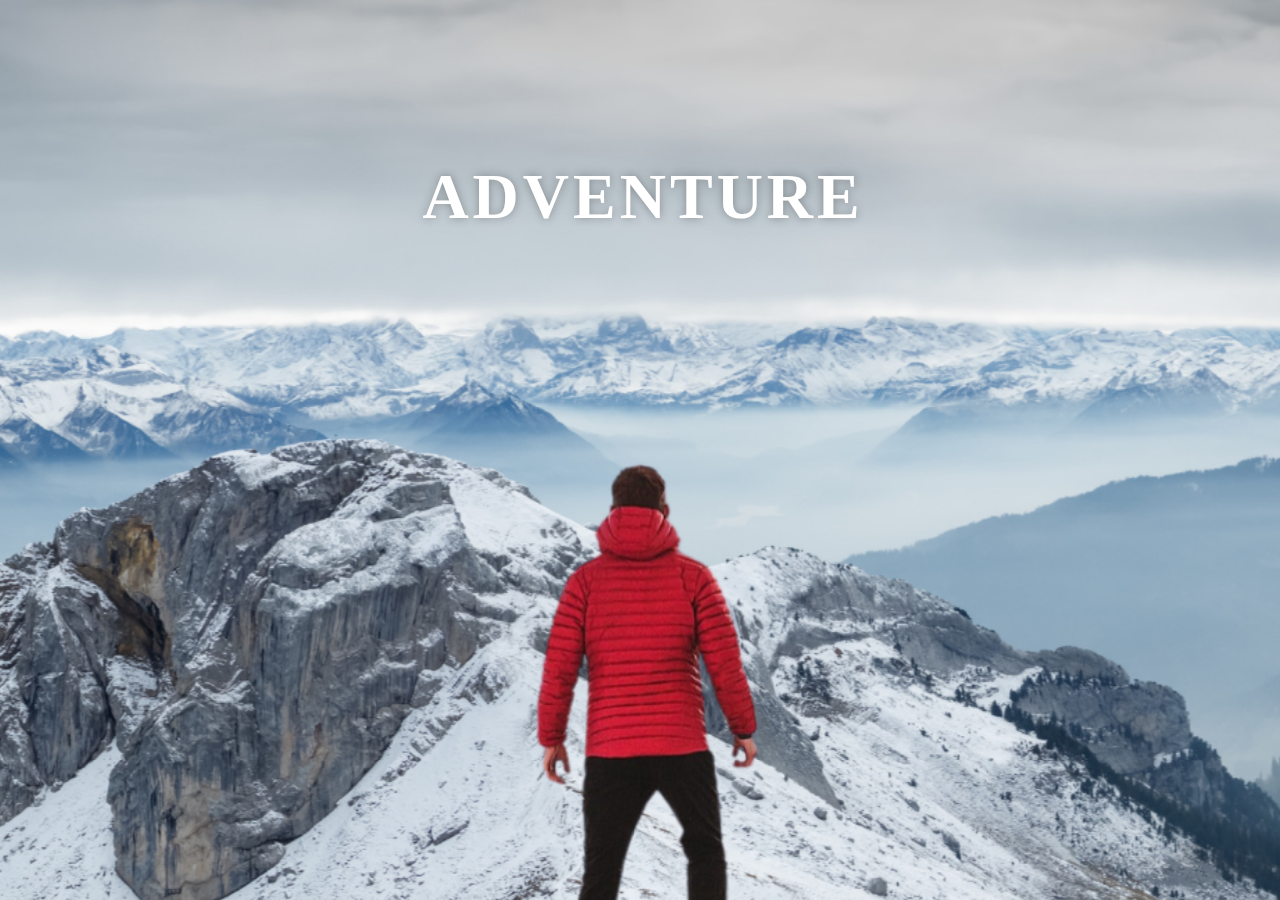
<file: index.html>
<!DOCTYPE html>
<html lang="en">
<head>
    <meta charset="UTF-8">
    <meta http-equiv="X-UA-Compatible" content="IE=edge">
    <meta name="viewport" content="width=device-width, initial-scale=1.0">
    <title>Prallax Effect</title>
    <link rel="stylesheet" href="style.css">
</head>
<body>
    <div id="wrapper">
        <div class="container">
           <img  class="background" src="background.png" alt="background image">
           <img class="foreground" src="foreground.png" alt="foreground image">
           <h1>ADVENTURE</h1>
        </div>
   
    
<section>
  
<div>
    <h2 class="a">Adventure Time !</h2>
    <p  class="text">Lorem ipsum dolor sit amet, consectetur adipisicing elit. Expedita quidem molestiae delectus tempora. Fugit soluta accusamus eveniet maxime, sit id error ducimus explicabo illo hic perferendis debitis ipsum minus quasi molestias alias qui, mollitia omnis obcaecati. Ad earum dolorem repudiandae consequatur. Itaque, perferendis corporis possimus dicta non ea id optio.
     <br><br>Lorem ipsum dolor sit amet consectetur adipisicing elit. Nam recusandae eveniet ea porro, accusamus illo praesentium earum obcaecati expedita odio. Amet totam, sapiente quos est sunt quis, cupiditate corporis eligendi doloribus, in cumque. Ab possimus amet omnis et. Inventore, accusantium.
  </p>
</div>

<div class="bg bg1">
<h2 class="desc">BIKING</h2>
</div>
<p class="text">Lorem, ipsum dolor sit amet consectetur adipisicing elit. Placeat corporis rem quae vitae debitis aperiam maxime voluptatibus deserunt vero voluptatum fuga aliquam qui neque, tenetur, repellat culpa molestiae, quos nihil nam autem provident eveniet! Modi officia laborum quia quo dignissimos?
 <br> <br> Lorem ipsum dolor sit amet consectetur adipisicing elit. Blanditiis quaerat iure incidunt itaque deserunt autem praesentium, esse aspernatur aliquam numquam ipsam, earum magni tempora reprehenderit eius, illo recusandae asperiores cum voluptates! Asperiores non labore vel dolorem provident eos recusandae corporis!
</p>


<div class="bg bg2">
    <h2 class="desc">PARA GLIDING</h2>
</div>
    <p class="text">Lorem, ipsum dolor sit amet consectetur adipisicing elit. Placeat corporis rem quae vitae debitis aperiam maxime voluptatibus deserunt vero voluptatum fuga aliquam qui neque, tenetur, repellat culpa molestiae, quos nihil nam autem provident eveniet! Modi officia laborum quia quo dignissimos?
     <br> <br> Lorem ipsum dolor sit amet consectetur adipisicing elit. Blanditiis quaerat iure incidunt itaque deserunt autem praesentium, esse aspernatur aliquam numquam ipsam, earum magni tempora reprehenderit eius, illo recusandae asperiores cum voluptates! Asperiores non labore vel dolorem provident eos recusandae corporis!
    </p>
   
    
<div class="bg bg3">
    <h2 class="desc">SURFING</h2>
</div>
    <p class="text">Lorem, ipsum dolor sit amet consectetur adipisicing elit. Placeat corporis rem quae vitae debitis aperiam maxime voluptatibus deserunt vero voluptatum fuga aliquam qui neque, tenetur, repellat culpa molestiae, quos nihil nam autem provident eveniet! Modi officia laborum quia quo dignissimos?
     <br> <br> Lorem ipsum dolor sit amet consectetur adipisicing elit. Blanditiis quaerat iure incidunt itaque deserunt autem praesentium, esse aspernatur aliquam numquam ipsam, earum magni tempora reprehenderit eius, illo recusandae asperiores cum voluptates! Asperiores non labore vel dolorem provident eos recusandae corporis!
    </p>
    
 </div>
</section>
</body>
</html>
</file>
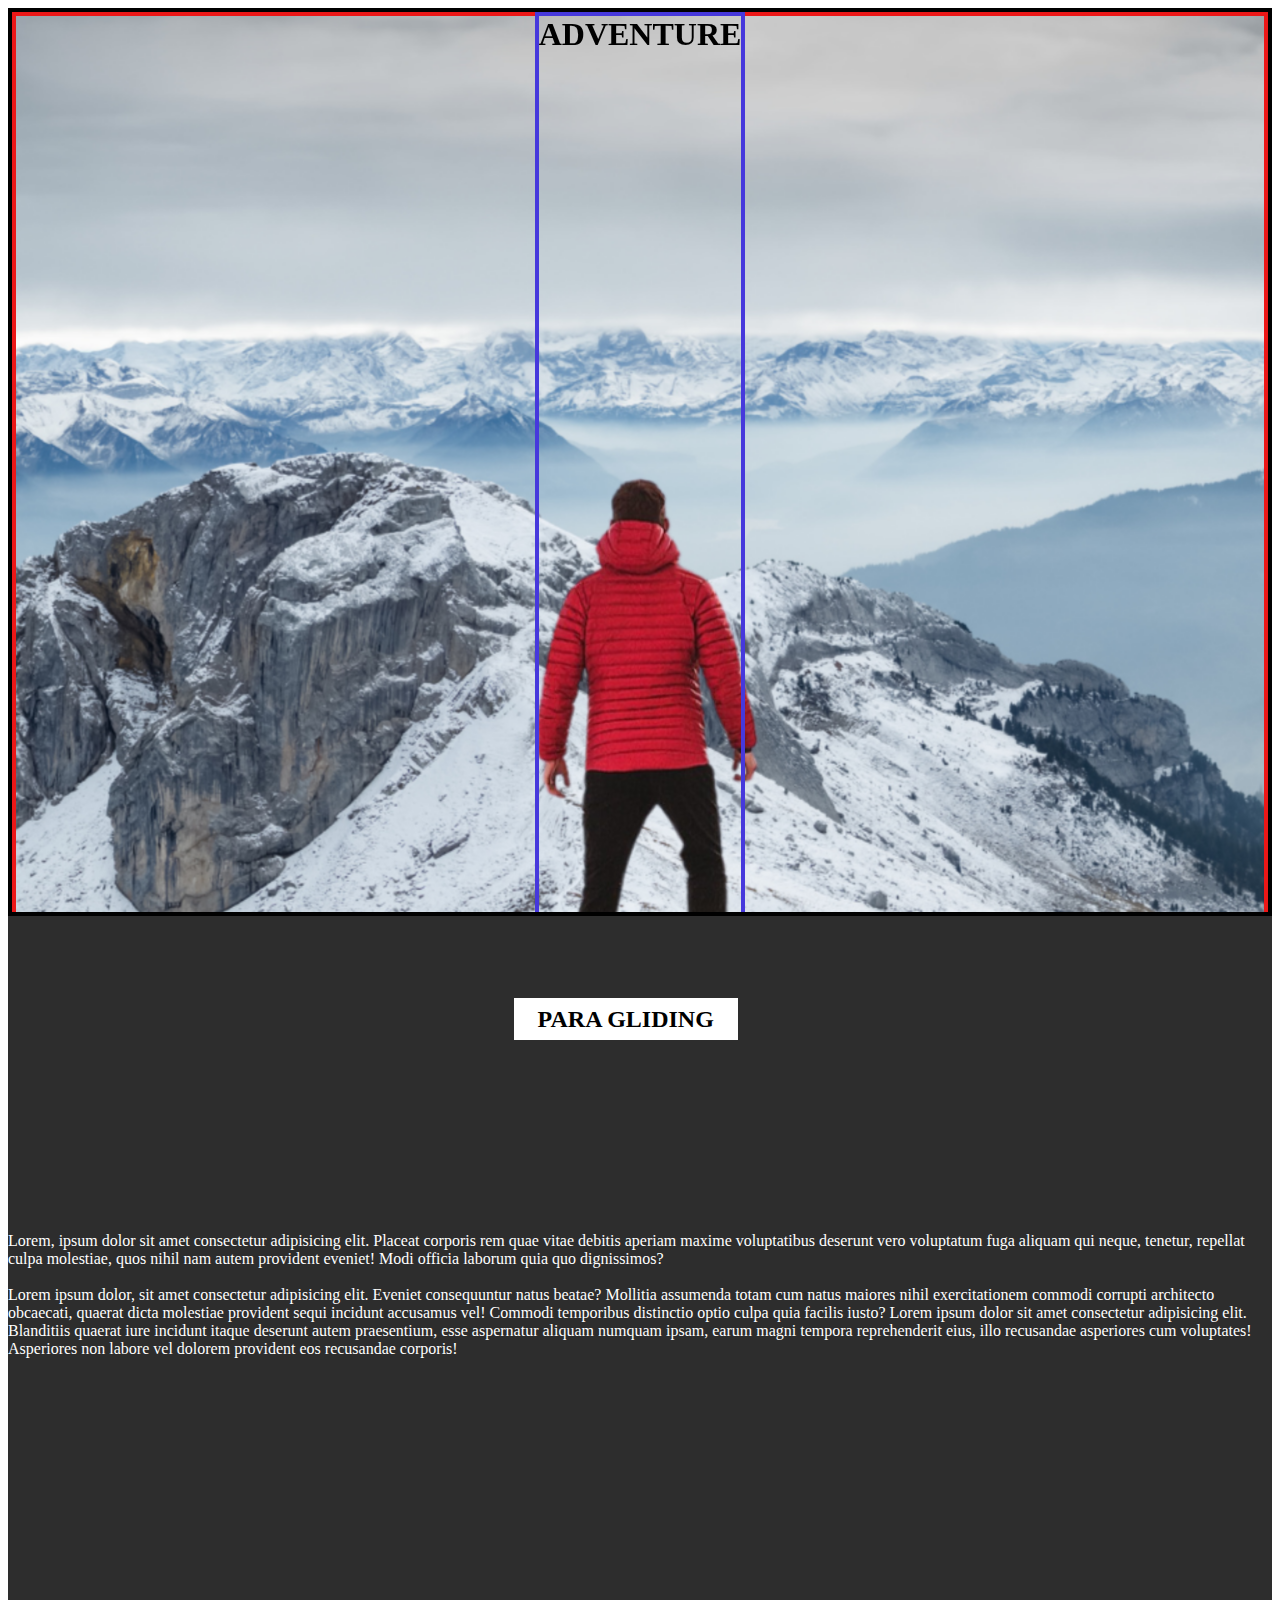
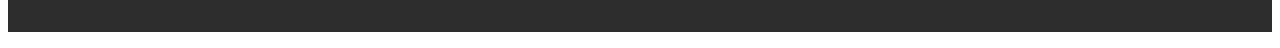
<file: experiment.html>
<!DOCTYPE html>
<html lang="en">
<head>
    <meta charset="UTF-8">
    <meta http-equiv="X-UA-Compatible" content="IE=edge">
    <meta name="viewport" content="width=device-width, initial-scale=1.0">
    <title>Prallax Effect</title>
    <link rel="stylesheet" href="experiment.css">
</head>
<body>
    <div id="wrapper">
        <div class="container">
           <img  class="background" src="background.png" alt="background image">
           <img class="foreground" src="foreground.png" alt="foreground image">
           <h1>ADVENTURE</h1>
        </div>
    </div>
    
<section>
    <div class="bg bg2">
        <h2 class="desc">PARA GLIDING</h2>
    </div>
        <p class="text">Lorem, ipsum dolor sit amet consectetur adipisicing elit. Placeat corporis rem quae vitae debitis aperiam maxime voluptatibus deserunt vero voluptatum fuga aliquam qui neque, tenetur, repellat culpa molestiae, quos nihil nam autem provident eveniet! Modi officia laborum quia quo dignissimos?
         <br> <br> Lorem ipsum dolor, sit amet consectetur adipisicing elit. Eveniet consequuntur natus beatae? Mollitia assumenda totam cum natus maiores nihil exercitationem commodi corrupti architecto obcaecati, quaerat dicta molestiae provident sequi incidunt accusamus vel! Commodi temporibus distinctio optio culpa quia facilis iusto? Lorem ipsum dolor sit amet consectetur adipisicing elit. Blanditiis quaerat iure incidunt itaque deserunt autem praesentium, esse aspernatur aliquam numquam ipsam, earum magni tempora reprehenderit eius, illo recusandae asperiores cum voluptates! Asperiores non labore vel dolorem provident eos recusandae corporis!
        </p>
</section>

   
</body>
</html>
</file>
<file: style.css>
*{
    margin:0;
    padding:0;
    box-sizing: border-box;
}
#wrapper{
  
    height:100vh;
 overflow-x: hidden;
 overflow-y:auto;
 perspective: 20px;
 
 
}
.container{
    position:relative;
    height:100%;
    display:flex;
    justify-content: center;
    align-items: center;
    transform-style: preserve-3d;
   z-index:-1;
}

.foreground{
    transform: translateZ(-20px) scale(3);
}
.background{
    transform:translateZ(-40px) scale(5);
}

.background,.foreground{
    position:absolute;
    height: 100%;
    width:100%;
    object-fit: cover;
    z-index:-1;
}
h1{
  position:absolute;
  top:10rem;
  left:33%;
  font-size:4rem;
  letter-spacing:4px;
  color:white;
  text-shadow:0 0 10px rgba(0,0,0,0.3);
}
section{   overflow-x: hidden;
background-color: rgb(45,45,45);
color: white;
padding:5rem 0;
}
.a{
    font-size:5rem;
    padding:0 10rem;
}
.text{
font-size:1.5rem;
padding:0 10rem;
margin:5rem 0;
}
.bg{  
     position: relative;
   width:100%;
   height: 500px;
  background-attachment: fixed;
   background-size: cover;
  background-position: center; 
}
.desc{
       position:absolute;
        background-color: white;
       padding:0.5rem 2.5rem ;
       top:50%;
       left:50%;
       color:black;
         
}
.bg1{
    background-image: url(sport-1.jpg);
}
.bg2{
background-image: url(sport-2.jpg);
}

.bg3{
    background-image: url(sport-3.jpg);
    }
</file>
<file: experiment.css>
#wrapper{
    border:4px solid black;
    height: 100vh; 
      overflow-x: hidden;  
    overflow-y:auto;  
   perspective: 20px;
  
}
  
 .container{
   position:relative;
    height:100%;
    border:4px solid rgb(236, 23, 23);
    display:flex;
    justify-content: center; 
    align-items: center;
    transform-style: preserve-3d;
   z-index:-1;
}  
.foreground{
    transform: translateZ(-20px) scale(3);
}
.background{
    transform:translateZ(-40px) scale(5);
}
.background,.foreground{
    border:4px solid rgb(207, 141, 19);
   position: absolute;
    width:100%;
    height:100%;
    object-fit: cover;
    z-index:-1;
   
}   
h1{
    position:absolute;
    border:4px solid rgb(70, 56, 220);
    height:100%;
}










section{
 
    background-color:  rgb(45,45,45);
    color:white;
}
 .bg2{
    background-image: url(sport-2.jpg);
    background-position: center;
    background-size: cover;
    background-attachment: fixed;
}
.bg{ width:100%;
    height:300px;
}
.desc{
     position:relative;
     top:30%;
     left:40%;
     display: inline;
     background-color: white;
     color:black;
     padding:0.5rem 1.5rem ;
}
.text{
    height: 400px;
}
</file>
